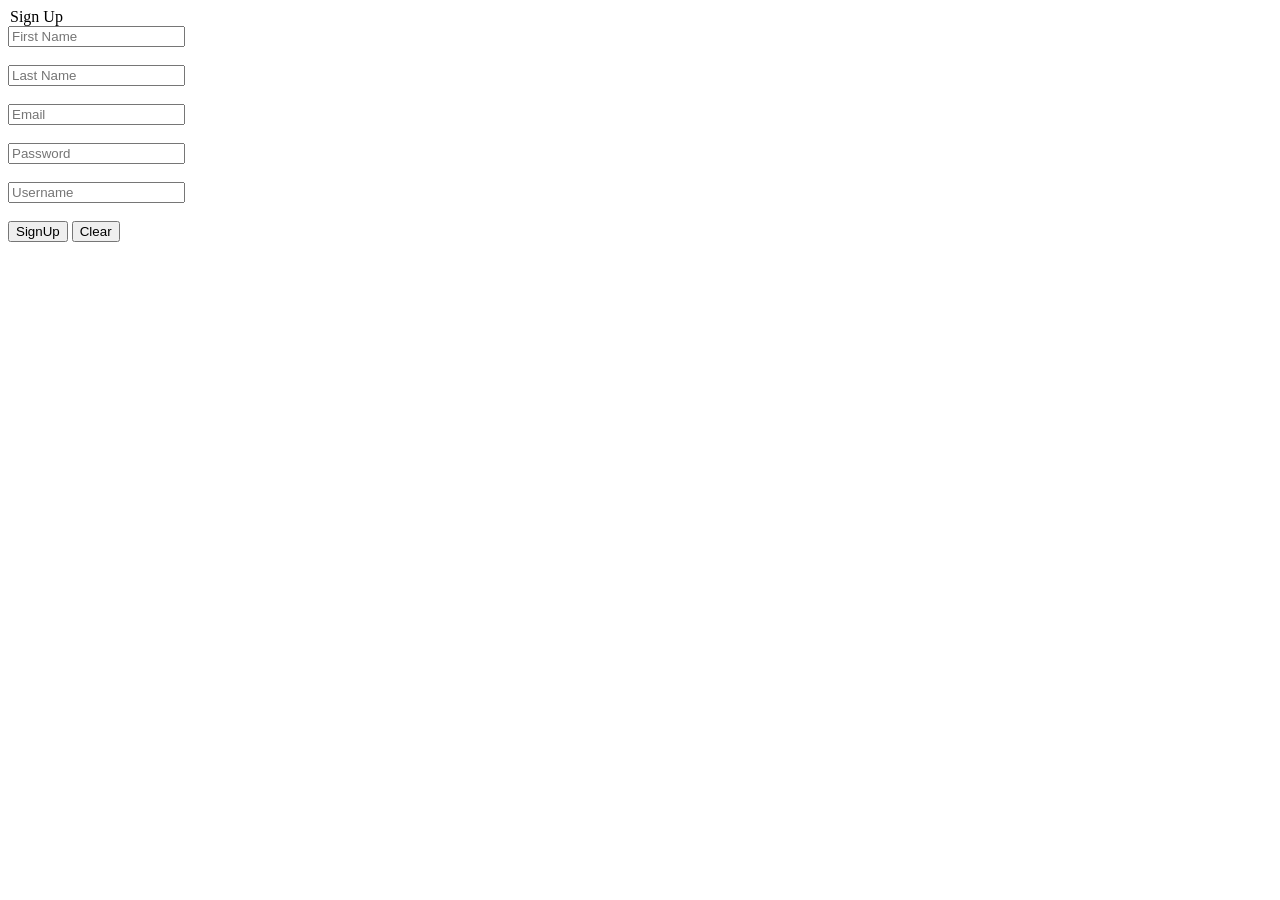
<file: src/main/resources/templates/signUpForm.html>
<!DOCTYPE html>
<html lang="en" xmlns="http://www.w3.org/1999/xhtml" xmlns:th="http://www.thymeleaf.org">
<head>

    <th:block th:replace="base::header"></th:block>
    <title>Link Form</title>
</head>
<body>
<th:block th:replace="base::nav"></th:block>

<header class="masthead">
    <div class="header-content">
        <div class="header-content-inner">
            <form class="well form-horizontal"
                  action="#"
                  th:action="@{/signUpForm}"
                  method="post"
                  th:object="${newUser}">
                <legend>Sign Up</legend>


                <input type="hidden" th:field="*{id}"/>
                <!--Title-->
                <div class="form-group">
                    <label class="col-md-4 control-label"></label>
                    <div class="col-md-4 inputGroupContainer">
                        <div class="input-group">
                            <input th:type="text" th:field="*{firstname}" placeholder="First Name"/><br />
                            <span th:if="${#fields.hasErrors('firstname')}"
                                  th:errors="*{firstname}"></span><br />
                        </div>
                    </div>
                </div>
                <div class="form-group">
                    <label class="col-md-4 control-label"></label>
                    <div class="col-md-4 inputGroupContainer">
                        <div class="input-group">
                            <input th:type="text" th:field="*{lastname}" placeholder="Last Name"/><br />
                            <span th:if="${#fields.hasErrors('lastname')}"
                                  th:errors="*{lastname}"></span><br />
                        </div>
                    </div>
                </div>
                <div class="form-group">
                    <label class="col-md-4 control-label"></label>
                    <div class="col-md-4 inputGroupContainer">
                        <div class="input-group">
                            <input th:type="text" th:field="*{email}" placeholder="Email"/><br />
                            <span th:if="${#fields.hasErrors('email')}"
                                  th:errors="*{email}"></span><br />
                        </div>
                    </div>
                </div>
                <!--link-->
                <div class="form-group">
                    <label class="col-md-4 control-label"></label>
                    <div class="col-md-4 inputGroupContainer">
                        <div class="input-group">
                            <input th:type="url" th:field="*{password}" placeholder="Password"/><br />
                            <span th:if="${#fields.hasErrors('password')}"
                                  th:errors="*{password}"></span><br />
                        </div>
                    </div>
                </div>
                <!--UserName-->
                <div class="form-group">
                    <label class="col-md-4 control-label"></label>
                    <div class="col-md-4 inputGroupContainer">
                        <div class="input-group">
                            <input th:type="text" th:field="*{username}" placeholder="Username"/><br />
                            <span th:if="${#fields.hasErrors('username')}"
                                  th:errors="*{username}"></span><br />
                        </div>
                    </div>
                </div>


                <!--buttons-->
                <div class="form-group">
                    <label class="col-md-4 control-label"></label>
                    <div class="col-md-4 inputGroupContainer">
                        <button type="submit" value="Sign Up" class="btn btn-primary">SignUp</button>
                        <button type="reset" value="Clear Form" class="btn btn-primary">Clear</button>
                    </div>
                </div>
            </form>

        </div>
    </div>

</header>
<th:block th:replace="base::script"></th:block>

</body>
</html>
</file>
